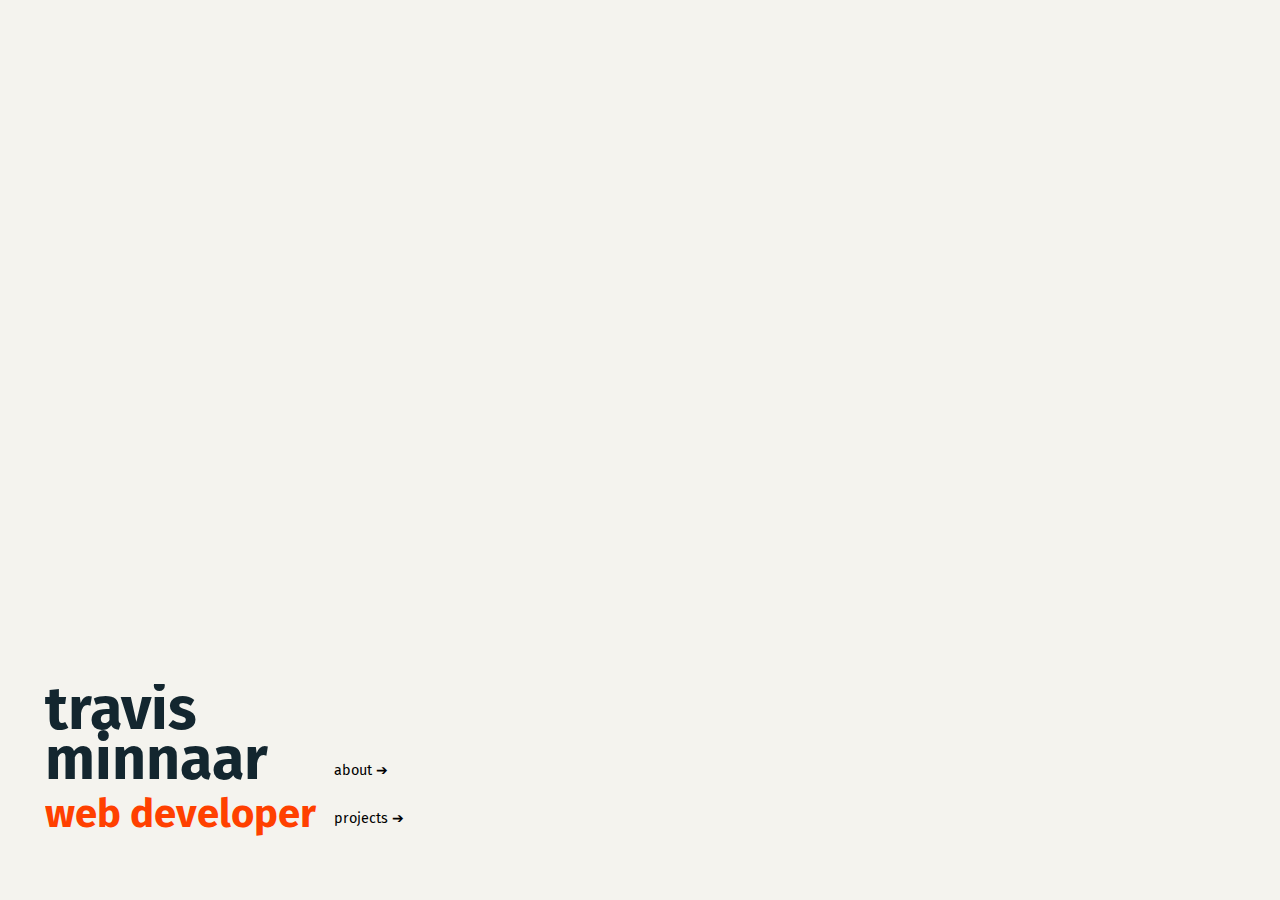
<file: index.html>
<!DOCTYPE html>
<html lang="en">
	<head>
		<meta charset="UTF-8" />
		<meta http-equiv="X-UA-Compatible" content="IE=edge" />
		<meta name="viewport" content="width=device-width, initial-scale=1.0" />
		<link rel="stylesheet" href="style.css" />
		<link rel="preconnect" href="https://fonts.googleapis.com" />
		<link rel="preconnect" href="https://fonts.gstatic.com" crossorigin />
		<link href="https://fonts.googleapis.com/css2?family=Fira+Sans:wght@400;600&display=swap" rel="stylesheet" />
		<script src="navigation.js" defer></script>
		<style type="text/css">
			::-webkit-scrollbar {
				width: 10px;
				height: 10px;
			}
			::-webkit-scrollbar-thumb {
				background: #727d71;
				border-radius: 6px;
			}
			::-webkit-scrollbar-corner {
				background: transparent;
			}
		</style>
		<title>Portfolio</title>
	</head>
	<body>
		<div id="container" class="container">
			<div id="project-panels">
				<div id="panel-about" class="panel" onLoad="aboutFadeIn()">
					<img src="project-images\portrait-gradient.png" alt="" class="project-image" />
					<div class="panel-description">
						<p>
							<strong
								>Hi! I'm Travis, I'm 28 and have recently started my coding journey in the last few months. I started this journey to leave the trenches of
								retail and begin a lifelong career as a developer.
							</strong>
							<br />
							I'm drawn to the diversity within software development and abundance of opportunity. With a multitude of sectors, different stacks, languages and
							frameworks I am excited by the array paths to take. There's always something new to learn, practice and build and I find it extremely rewarding
							identifying a problem and building a tangible solution.
						</p>
						<br />
						<img src="project-images\GitHub-Mark\PNG\GitHub-Mark-120px-plus.png" alt="" target="" class="git-icon" />
						<a href="https://github.com/tminnaar" target="_blank">Github ↗</a>
					</div>
				</div>
				<div id="panel-project-gallery" class="panel" onLoad="aboutFadeIn()">
					<img src="project-images\project-gallery.png" alt="" class="project-image" />
					<div class="panel-description">
						<p>
							<strong
								>A card interface gallery of all my projects. Included in each card is an image, a description and links to the relevant GitHub pages and
								repository. The amount of cards per row is reduced depending on screen width and each card expands to reveal the description text.
							</strong>
							<br />
							Using .addEventListener, .querySelector and .classlist.add for the first time, I created a function that changes the class of the element between
							2 styles as well as swapping the button textarea between "+Expand" and "-Collapse".
						</p>
						<br />
						<img src="project-images\GitHub-Mark\PNG\GitHub-Mark-120px-plus.png" alt="" target="" class="git-icon" />
						<a href="https://github.com/tminnaar/project-gallery" target="_blank">Repo ↗</a>
						<a class="pages-link" href="https://tminnaar.github.io/project-gallery/" target="_blank">Pages ↗</a>
					</div>
				</div>
				<div id="panel-music-production" class="panel" onLoad="aboutFadeIn()">
					<img src="project-images\music-production.png" alt="" class="project-image" />
					<div class="panel-description">
						<p>
							<strong
								>A webpage about music production! It lists some of the equipment I use and a bit of information regarding my workflow. I used flexbox for the
								first time here and separated all the sections into columns. I've also added in embedded SoundCloud players.
							</strong>
							<br />
							Using today.get I declared values for the day, month and year. Then using DOM Manipulation and expressions for each value I pushed the string into
							each paragraph element. Media queries were used to then alter the display at descending screen width intervals to reduce the number of cards on
							the screen and their widths and alter the font sizing of the headings.
						</p>
						<br />
						<img src="project-images\GitHub-Mark\PNG\GitHub-Mark-120px-plus.png" alt="" target="" class="git-icon" />
						<a href="https://github.com/tminnaar/music-production" target="_blank">Repo ↗</a>
						<a class="pages-link" href="https://tminnaar.github.io/music-production/" target="_blank">Pages ↗</a>
					</div>
				</div>
				<div id="panel-comment-box" class="panel" onLoad="aboutFadeIn()">
					<img src="project-images\comment box.png" alt="" class="project-image" />
					<div class="panel-description">
						<p>
							<strong
								>A simple comment box with Name and Email Address fields and a comment area. The comment text area has a character limit of 140 that will turn
								red when exceeded, as well as a required attribute in all fields. On submit, comments are displayed below and persist when a new comment is
								added.
							</strong>
							<br />
							Using a form element I created inputs for Name, Email Address and a textarea for the comment. Focus and Active states were used to style and
							highlight the currently active input. Using DOM Manipulation the saved comments are added below using .appendChild. I also utilised alerts to
							indicate when the character limited is exceeded while trying to submit.
						</p>
						<br />
						<img src="project-images\GitHub-Mark\PNG\GitHub-Mark-120px-plus.png" alt="" target="" class="git-icon" />
						<a href="https://github.com/tminnaar/comment-box" target="_blank">Repo ↗</a>
						<a class="pages-link" href="https://tminnaar.github.io/comment-box/" target="_blank">Pages ↗</a>
					</div>
				</div>
				<div id="panel-movie-data" class="panel" onLoad="aboutFadeIn()">
					<img src="project-images\movie-data.png" alt="" class="project-image" />
					<div class="panel-description">
						<p>
							<strong
								>A simple interface using JavaScript objects to display film posters in a slider with information panels on the left. The films can be sorted
								Alphabetically using a button above the slider and navigated through using directional arrows. Reviews can be added and edited and are stored
								within the key for each film and persist when navigating and sorting.
							</strong>
							<br />
							Using Object.keys.sort I mutated the movie data object to return an array of keys to establish an index from which to sort and navigate. This
							enabled me to manipulate content when navigating or sorting. .setAttribute enabled me to push image source links from object property values into
							the element and alter the background-colour. dataset.mode enabled me to create states for editing or displaying the reviews and window.confirm
							prevented reviews being saved when navigating or sorting in edit mode.
						</p>
						<br />
						<img src="project-images\GitHub-Mark\PNG\GitHub-Mark-120px-plus.png" alt="" target="" class="git-icon" />
						<a href="https://github.com/tminnaar/movie-data" target="_blank">Repo ↗</a>
						<a class="pages-link" href="https://tminnaar.github.io/movie-data/" target="_blank">Pages ↗</a>
					</div>
				</div>
				<div id="panel-portfolio-page" class="panel" onLoad="aboutFadeIn()">
					<img src="project-images\website.png" alt="" class="project-image" />
					<div class="panel-description">
						<p>
							<strong
								>A single page portfolio with tab navigation and dynamic content. When navigating, panels are displayed on the left containing information for
								each project. This is my second attempt at a portfolio page, this time around I aimed to make the page more dynamic by repositioning elements
								and by utilising a variety of animations.
							</strong>
							<br />
							I used keyframe animations to animate the header and buttons sliding in at the bottom, the navigation panel sliding up and quick vertical fade-ins
							for the panels. For the navigation I added an event listener on each tab that parsed in the relevant panel. It then called a function on it using
							Array.from and .forEach that set the display of all panels to "none" and the relevent one to "flex". <br />
						</p>
						<br />
						<img src="project-images\GitHub-Mark\PNG\GitHub-Mark-120px-plus.png" alt="" target="" class="git-icon" />
						<a href="https://github.com/tminnaar/portfolio-page" target="_blank">Repo ↗</a>
						<a class="pages-link" href="https://tminnaar.github.io/portfolio-page/" target="_blank">Pages ↗</a>
					</div>
				</div>
				<div id="panel-reflex-game" class="panel" onLoad="aboutFadeIn()">
					<img src="project-images\reflex-game.png" alt="" class="project-image" />
					<div class="panel-description">
						<p>
							<strong
								>A reaction time-based game with each rounding lasting 30 seconds. The goal is to click as many targets within the allotted time while the
								targets randomly resize and reposition. The panel on the right displays the time remaining, current score and high score which are updated using
								DOM Manipulation. setInterval is used to countdown the time remaining and update the value in the display panel. setTimeout stops the game,
								removes the target and allows the user to start again.
							</strong>
							<br />
						</p>
						<br />
						<img src="project-images\GitHub-Mark\PNG\GitHub-Mark-120px-plus.png" alt="" target="" class="git-icon" />
						<a href="https://github.com/tminnaar/reflex-game-2" target="_blank">Repo ↗</a>
						<a class="pages-link" href="https://tminnaar.github.io/reflex-game-2/" target="_blank">Pages ↗</a>
					</div>
				</div>
			</div>
			<div id="project-slider">
				<div class="nav-item" id="nav-project-gallery">
					<p class="nav-title">Project Gallery</p>
				</div>
				<div class="nav-item" id="nav-music-production">
					<p class="nav-title">Music Production</p>
				</div>
				<div class="nav-item" id="nav-comment-box">
					<p class="nav-title">Comment Box</p>
				</div>
				<div class="nav-item" id="nav-movie-data">
					<p class="nav-title">Movie Data</p>
				</div>
				<div class="nav-item" id="nav-portfolio-page">
					<p class="nav-title">Portfolio Page</p>
				</div>
				<div class="nav-item" id="nav-reflex-game">
					<p class="nav-title">Reflex Game</p>
				</div>
			</div>
			<div class="header">
				<div class="name-title">
					<h1 class="name">travis<br />minnaar</h1>
					<h1 class="title">web developer</h1>
				</div>
				<div class="menu-buttons">
					<button id="about-button">about ➔</button>
					<button id="projects-button">projects ➔</button>
				</div>
			</div>
		</div>
	</body>
</html>
</file>
<file: style.css>
/* #727D71
#FF9B42
#FF4000
#F4F3EE
#13262F 
#312509*/

* {
	font-family: "Fira Sans", sans-serif;
}

body {
	height: 95vh;
	width: 95vw;
	background-color: #f4f3ee;
	overflow: hidden;

	font-size: calc(8px + 0.5vw);
	color: #13262f;
}

.container {
	display: flex;
	flex-direction: row;
	flex-wrap: wrap;
	width: 95%;
	height: 90%;
	margin: 1px;
	padding: 5% 5% 5% 3%;

	overflow: hidden;
}

#project-panels {
	display: flex;
	flex-direction: column;
	flex-wrap: wrap;
	box-sizing: border-box;
	width: 50%;
	height: 80%;

	position: relative;
	left: 25%;
}

.panel {
	display: none;
	flex-direction: row;
	padding-top: 35px;

	animation: 0.5s ease-out aboutFadeIn;
}

.project-image {
	width: 25em;
	height: 25em;
	-webkit-box-shadow: 12px 12px 4px -6px rgba(0, 0, 0, 0.42);
	-moz-box-shadow: 12px 12px 4px -6px rgba(0, 0, 0, 0.42);
	box-shadow: 12px 12px 4px -6px rgba(0, 0, 0, 0.42);
}

.panel-description {
	display: flex;
	flex-direction: row;
	flex-wrap: wrap;
	align-items: flex-end;
	align-content: space-between;

	box-sizing: border-box;
	padding: 0 8% 0 2%;

	font-size: 0.92em;
}

.panel-description p {
	margin-top: 0px;
}

.panel-description a:hover {
	color: #ff4000;
	animation: 0.5s ease-out hoverJump forwards;
}

.pages-link {
	padding-left: 1em;
}

#about-text-git-img p {
	font-size: 1.5em;
	margin: 0px;

	padding-right: 8%;
}

.git-icon {
	width: 12%;
	padding-right: 3%;
}

.header {
	display: flex;
	flex-direction: column;
	justify-content: flex-end;
	flex-wrap: wrap;
	align-content: flex-start;

	min-width: 100%;
	height: 20%;
	overflow: hidden;

	animation: 2s ease-out 0s 1 headerSlideIn;
}

.name-title {
	width: 24.5%;
}
.name {
	width: 606px;
	font-size: 3.7rem;
	line-height: 50px;
	margin: 0px;
	margin-bottom: 5px;
}

.title {
	width: 606px;
	color: #ff4000;
	font-size: 2.5rem;
	margin: 0px;
}

.header button {
	display: flex;
	align-items: flex-end;
	width: 120px;
	height: 48px;
	border: hidden;
	background-color: transparent;

	line-height: 36px;
	font-size: 1em;
	text-align: left;

	cursor: pointer;

	transition: all 300ms ease-out;
	transform-origin: bottom left;

	animation: 3s ease-out 0s 1 slideInFromBottom;
}

.menu-buttons {
	display: flex;
	flex-direction: column;

	transition: all 2s ease-in-out;
}

.buttonSlideUp {
	transition: all 2s ease-in-out;
	transform: translateY(0px);
}

.header button:hover {
	-webkit-transform: scale(1.2);
	-ms-transform: scale(1.2);
	transform: scale(1.2);
	transition: all 300ms ease-in;
	color: #ff4000;
}

#project-slider {
	display: none;
	flex-direction: column;
	width: 50%;
	height: 80%;
	margin: 0px;

	overflow-x: visible;
}

.nav-item {
	display: flex;
	flex-direction: row-reverse;
	align-items: flex-end;
	justify-content: center;

	width: 85%;
	height: 16%;
	margin: 1px;

	cursor: pointer;
}

.nav-title {
	margin: 0px;
	width: 100%;
	height: 100%;
	font-size: 8em;
	font-weight: bold;
	letter-spacing: -0.075em;
	white-space: nowrap;
}

.nav-title:hover {
	color: #ff4000;
	animation: 0.5s ease-out hoverJump forwards;
}

.nav-panel img {
	max-width: 400px;
}

@keyframes headerSlideIn {
	0% {
		transform: translateX(-30%);
	}

	100% {
		transform: translateX(0%);
	}
}

@keyframes aboutSlideOut {
	0% {
		left: 25%;
	}
	100% {
		left: 0%;
	}
}

@keyframes slideInFromBottom {
	0% {
		transform: translateY(250%);
	}

	60% {
		transform: translateY(250%);
	}

	100% {
		transform: translateY(0%);
	}
}

@keyframes navSlideIn {
	0% {
		opacity: 0;
		transform: translateY(100%);
	}
	100% {
		opacity: 1;
		transform: translateY(0%);
	}
}

@keyframes aboutFadeIn {
	0% {
		opacity: 0;
		transform: translateY(3%);
	}
	100% {
		opacity: 1;
		transform: translateY(0%);
	}
}

@keyframes hoverJump {
	0% {
		transform: translateY(0%);
	}
	100% {
		transform: translateY(-5%);
	}
}
</file>
